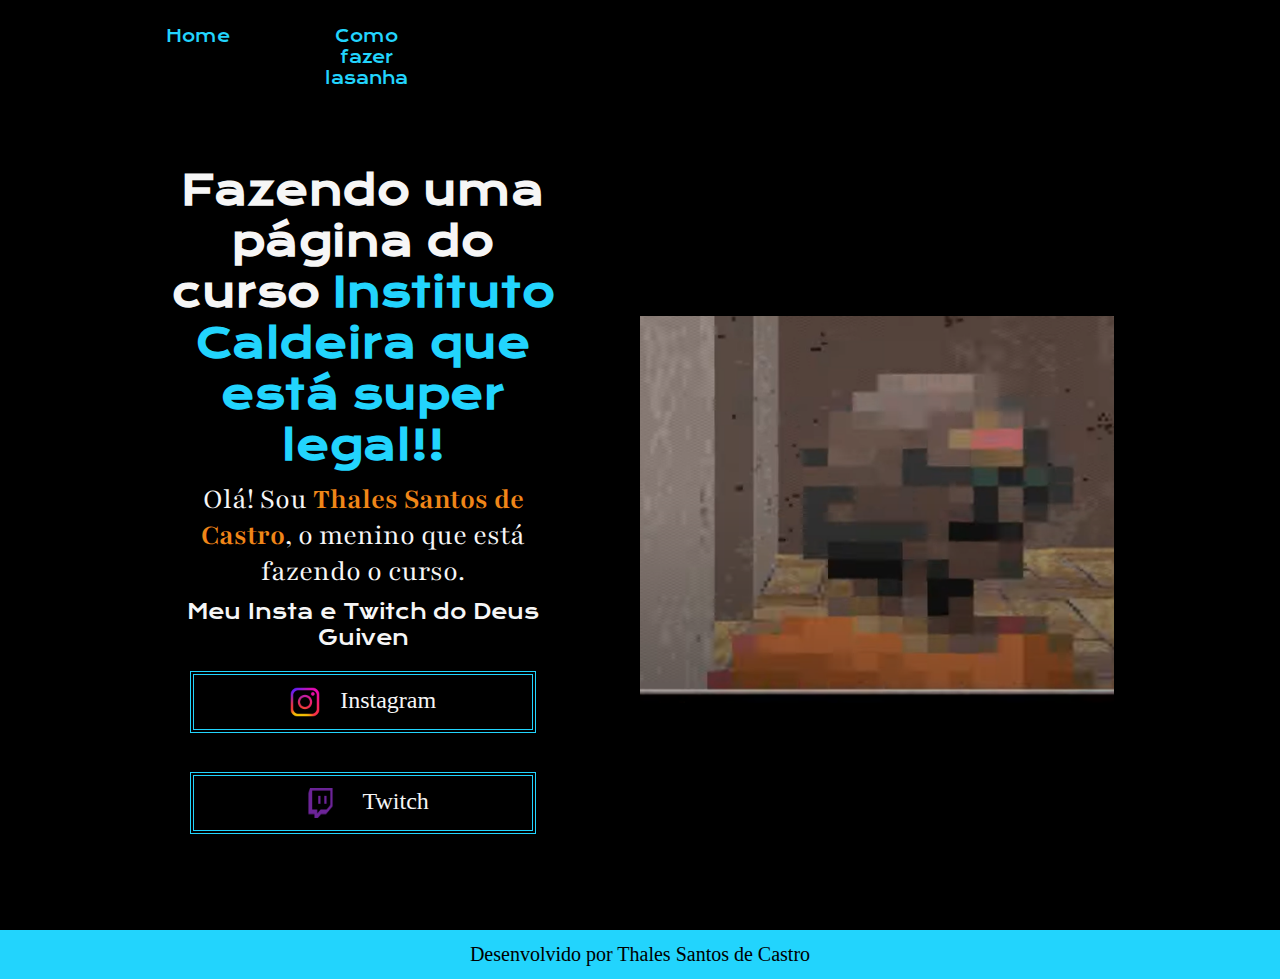
<file: index.html>
<!DOCTYPE html>
<html lang="pt-br">
<head>
    <meta charset="UTF-8">
    <meta http-equiv="X-UA-Compatible" content="IE=edge">
    <meta name="viewport" content="width=device-width, initial-scale=1.0">
    <title>Uma Página super bem programada</title>
    <link rel="stylesheet" href="./estilos/style.css">
</head>
<body>
    <header class="cabecalho">
        <nav class="cabecalho__nav">
            <a class="cabecalho__nav__menu" href="index.html">Home</a>
            <a class="cabecalho__nav__menu" href="receita.html">Como fazer lasanha</a>
        </nav>
    </header>
    <main class="apresentacao">
       <section class="sessao1">
            <h1 class="sessao1__titulinho">Fazendo uma página do curso <strong class="destaquetitulo">Instituto Caldeira que está super legal!!</strong></h1>
            <p class="sessao1__paragrafo">Olá! Sou <strong class="destaquenome">Thales Santos de Castro</strong>, o menino que está fazendo o curso.</p>
            <div class="apresentacao__links">  
                <h2 class="apresentacao__links__redessociais">Meu Insta e Twitch do Deus Guiven</h2>  
                 <a class="apresentacao__link1" href="https://www.instagram.com/thales.scastro/">
                <img class="imagemlink1"src="./assets/Instagram_logo.png">
                Instagram
                </a>
                <a class="apresentacao__link1" href="https://www.twitch.tv/guiven">
                <img class="imagemlink2"src="./assets/Twitch_logo.png">
                Twitch
                </a>
            </div>
        </section>    
        <img class="imagem1" src="Captura de tela 2022-07-13 224210.png" alt="foto estranha???">
    </main>    
    <footer class="footerzin">
        <p>Desenvolvido por Thales Santos de Castro</p>
    </footer>
</body>
</html>
</file>
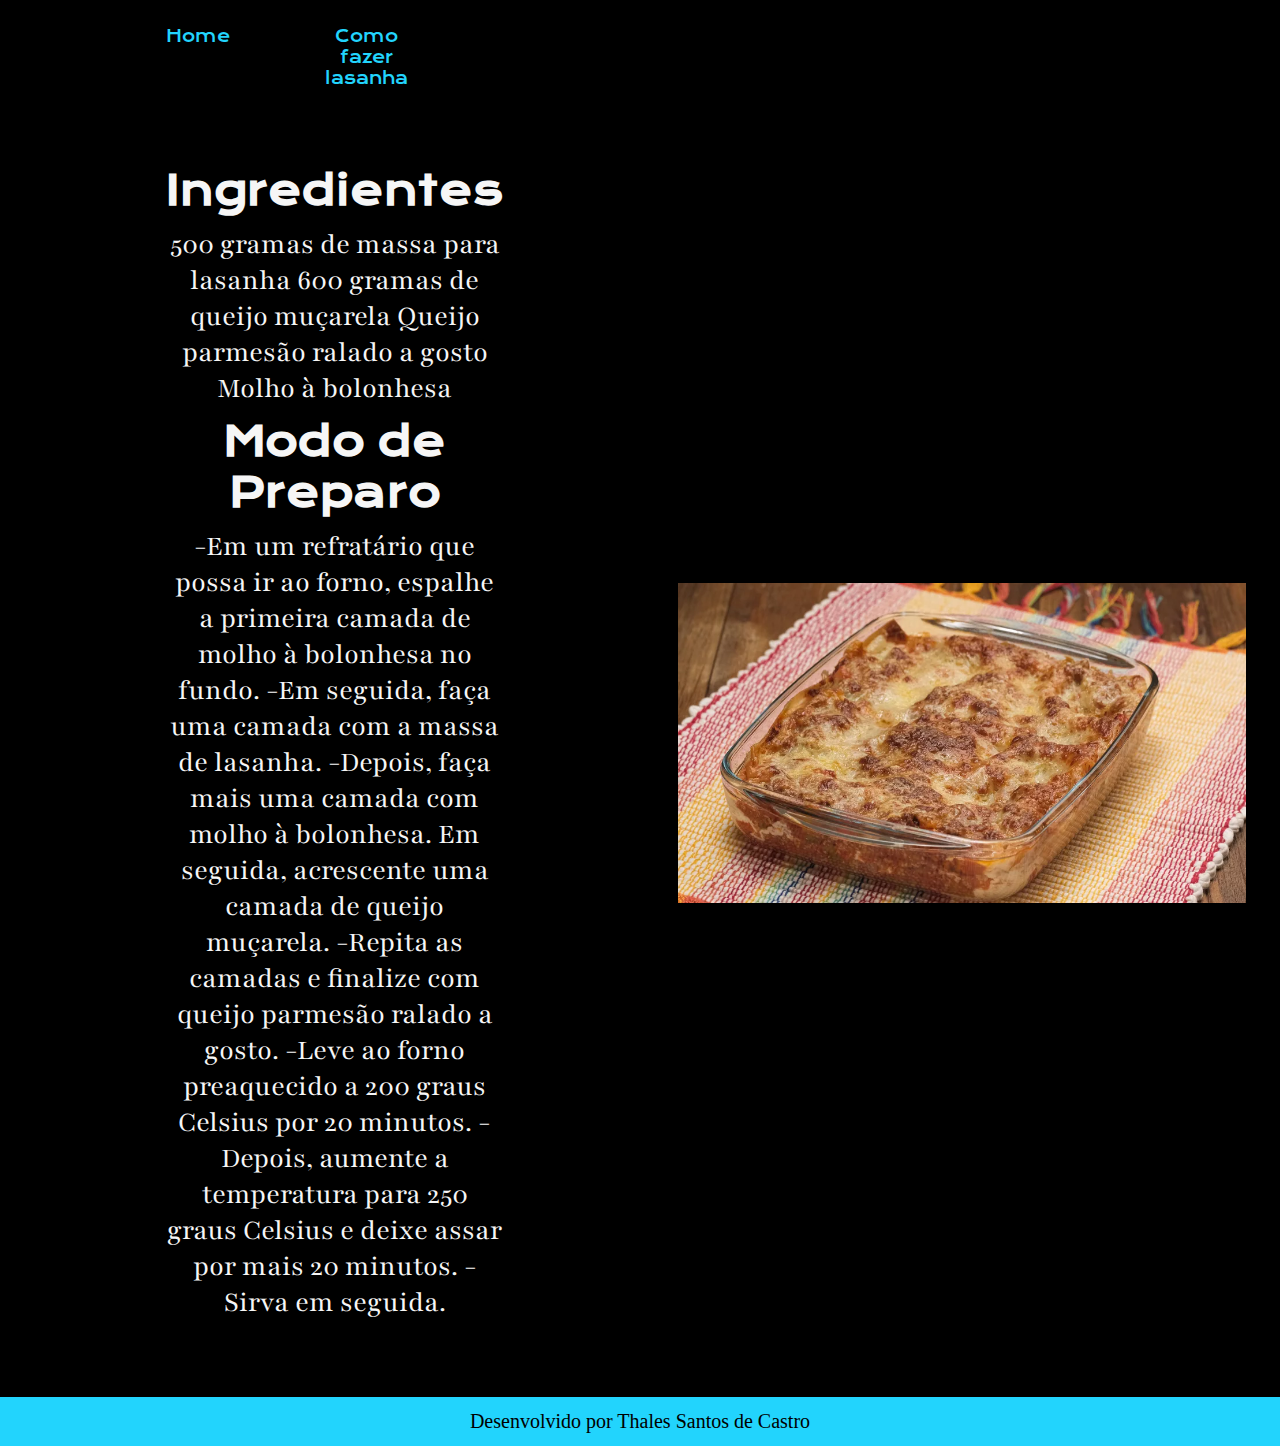
<file: receita.html>
<!DOCTYPE html>
<html lang="pt-br">
<head>
    <meta charset="UTF-8">
    <meta http-equiv="X-UA-Compatible" content="IE=edge">
    <meta name="viewport" content="width=device-width, initial-scale=1.0">
    <title>Lasanha</title>
    <link rel="stylesheet" href="./estilos/style.css">
</head>
<body>
    <header class="cabecalho">
        <nav class="cabecalho__nav">
            <a class="cabecalho__nav__menu" href="index.html">Home</a>
            <a class="cabecalho__nav__menu" href="receita.html">Como fazer lasanha</a>
        </nav>
    </header>
    <main class="apresentacao">
        <section class="sessao1">
            <h1 class="sessao1__titulinho">Ingredientes</h1>
            <p class="sessao1__paragrafo">500 gramas de massa para lasanha
                600 gramas de queijo muçarela
                Queijo parmesão ralado a gosto
                Molho à bolonhesa
            </p>
            <h1 class="sessao1__titulinho">Modo de Preparo</h1>
            <p class="sessao1__paragrafo">-Em um refratário que possa ir ao forno, espalhe a primeira camada de molho à bolonhesa no fundo.
                -Em seguida, faça uma camada com a massa de lasanha.
                -Depois, faça mais uma camada com molho à bolonhesa. Em seguida, acrescente uma camada de queijo muçarela.
                -Repita as camadas e finalize com queijo parmesão ralado a gosto.
                -Leve ao forno preaquecido a 200 graus Celsius por 20 minutos.
                -Depois, aumente a temperatura para 250 graus Celsius e deixe assar por mais 20 minutos.
                -Sirva em seguida.</p>
        </section>
        <img class="imagemlasanha" src="Lasanha.webp">
    </main>
    <footer class="footerzin">
        <p>Desenvolvido por Thales Santos de Castro</p>
    </footer>
</body>
</html>
</file>
<file: estilos/style.css>
@import url('https://fonts.googleapis.com/css2?family=Krona+One&family=Playfair&display=swap');

:root{
    --cor-primaria: #000000;
    --cor-secundaria: #F6F6F6;
    --cor-tercearia: #22d4fd;
}

*{
    margin: 0;
    padding: 0;
}

body {
    box-sizing: border-box;
    background-color: var(--cor-primaria)
}

.sessao1__paragrafo {
    font-family: 'PlayFair', serif;
    font-size: 1.875rem;
}

.destaquetitulo {
    color: var(--cor-tercearia)
}

.destaquenome {
    color: #F08618
}

.apresentacao {
    padding: 6% 13%;
    display: flex;
    align-items: center;
    color: var(--cor-secundaria);
    text-align: center;
    justify-content: space-between;
    gap: 5rem;
}

.imagem1 {
    width: 50%;
}

.sessao1 {
    width: 50%;
    display: flex;
    flex-direction: column;
    gap: 0.625rem;
}

.sessao1__titulinho {
    font-size: 2.5rem;
    font-family: 'Krona One', sans-serif;
}

.apresentacao__link1 {
    display: flex;
    justify-content: center;
    font-size: 1.5rem;
    font-family: verdana;
    border: 0.25rem double var(--cor-tercearia);
    border-radius: 0.5;
    color: var(--cor-secundaria);
    width: 80%;
    text-align: center;
    margin: 5%;
    padding: 3%;
    text-decoration: none;
    gap: 1.25rem; 
}

.apresentacao__links {
    display: flex;
    flex-direction: column;
    justify-content: space-between;
    align-items: center;

}

.apresentacao__links__redessociais {
    font-family: 'Krona One', sans-serif;
    font-weight: 400;
    font-size: 1.25rem;
}

.imagemlink1{
    width: 1.875rem;
    height: 1.875rem;
    display: flex;
    align-items: center;
}

.imagemlink2{
    width: 2.8125rem;
    height: 1.875rem;
    align-items: center;
}

.apresentacao__link1:hover{
    background-color: #272727;
    color: aqua;
}

.footerzin{
    color: var(--cor-primaria);
    font-size: 1.25rem;
    text-align: center;
    font: verdana;
    background-color: var(--cor-tercearia);
    padding: 1%;
}

.cabecalho__nav__menu {
    color: #22d4fd;
    font-family: 'Krona One', sans-serif;
    text-align: center;
    text-decoration: none;
}

.cabecalho {
    padding: 2% 0 0 13%;
    width: 20%;
}

.cabecalho__nav {
    display: flex;
    gap: 5rem;
}

.imagemlasanha {
    width: 60%;
    margin: 7% 10%; 
    display: flex;
    gap: 3.125rem;
}

body {
    display: flex;
    flex-direction: column;
}

@media (max-width: 538px) {
    .apresentacao {
        display: flex;
        flex-direction: column-reverse;
        padding: 10%;
    }
    
    .cabecalho {
        padding: 10%;
    }

    .cabecalho__nav__menu {
        justify-content: center;
        align-items: center;
    }

    .sessao1 {
        width: auto;
    }
}
</file>
